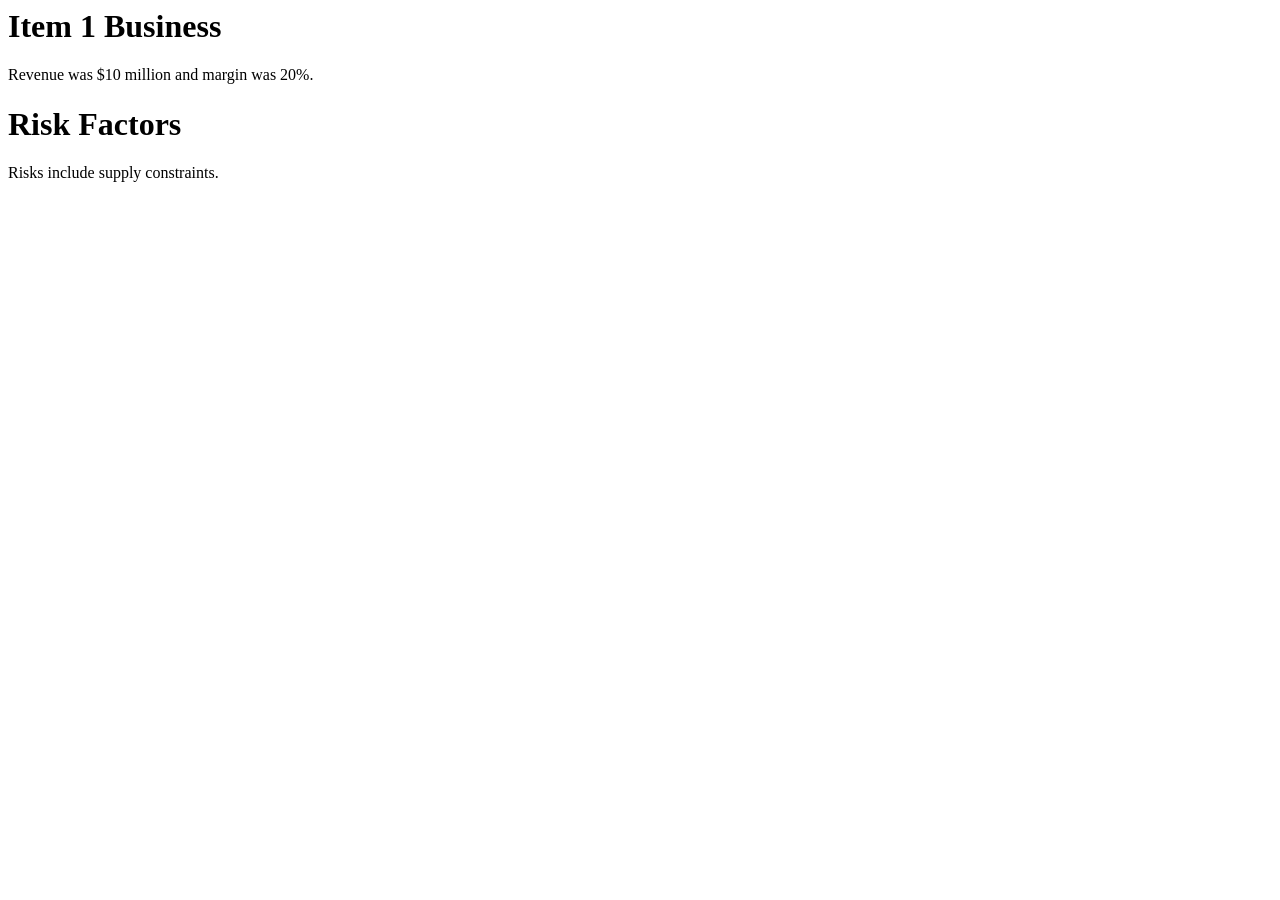
<file: tests/fixtures/sec_filing.synthetic.html>
<html><head><style>x</style><script>alert(1)</script></head><body><h1>Item 1 Business</h1><p>Revenue was $10 million and margin was 20%.</p><h1>Risk Factors</h1><p>Risks include supply constraints.</p></body></html>
</file>
